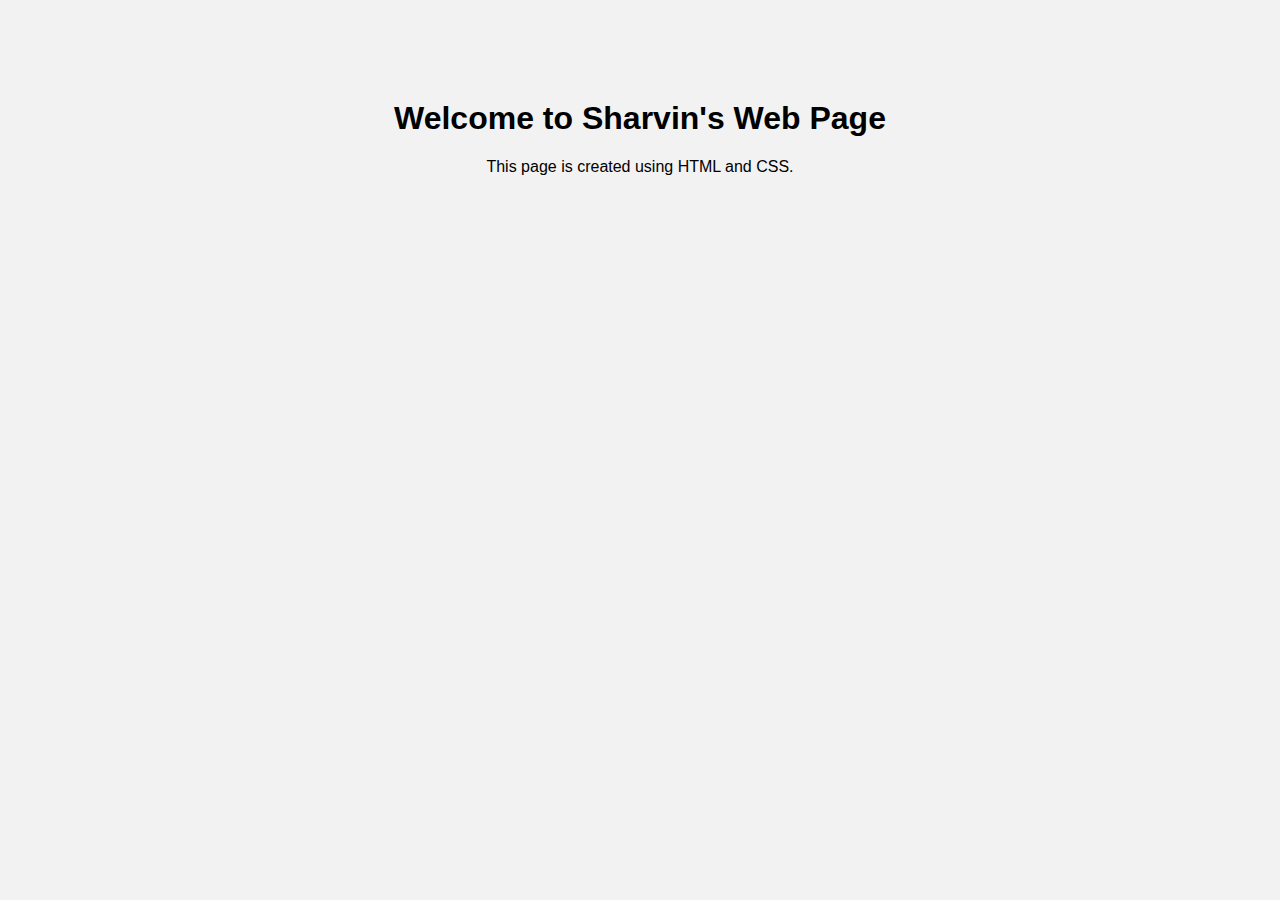
<file: index.html>
<!DOCTYPE html>
<html lang="en">
<head>
    <meta charset="UTF-8">
    <title>Sharvin | FSD Lab</title>
    <link rel="stylesheet" href="style.css">
</head>
<body>
    <h1>Welcome to Sharvin's Web Page</h1>
    <p>This page is created using HTML and CSS.</p>
</body>
</html>
</file>
<file: style.css>
body {
    font-family: Arial, sans-serif;
    background-color: #f2f2f2;
    text-align: center;
    margin-top: 100px;
}
</file>
